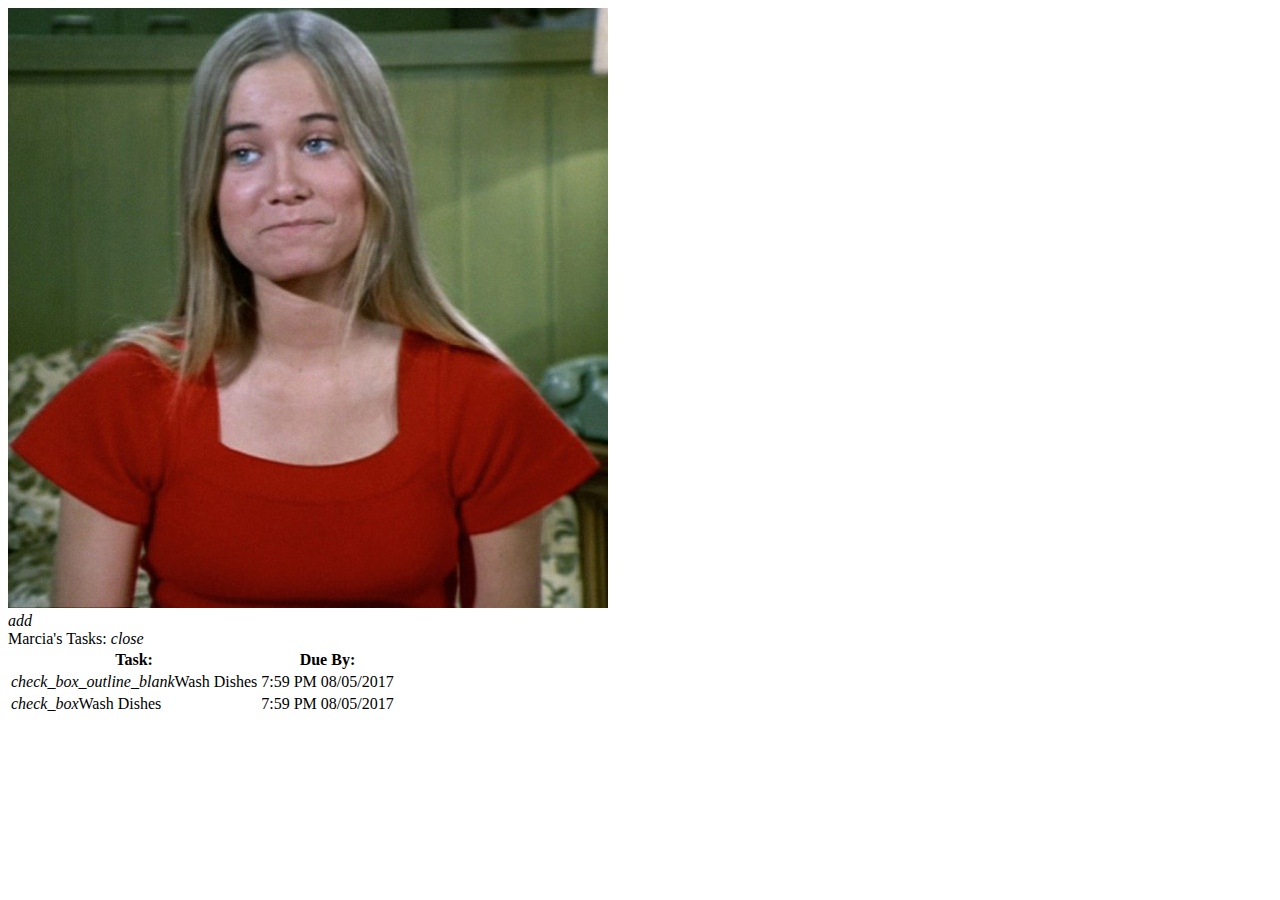
<file: card.html>
<!DOCTYPE html>
<html>
<head>
	<title></title>
</head>
<body>
	<div class="col s12 m6 l4">
		<div class="card">
			<div class="card-image waves-effect waves-block waves-light">
				<img class="activator" src="assets/image/brady_marcia.png">
			</div>
			<div class="card-content">
				<span class="name card-title activator text-darken-4"><i class="material-icons right">add</i></span>
				<!-- <p><a href="#">Project link</a></p> -->
			</div>
			<div class="card-reveal">

				<span class="card-title text-darken-4">Marcia's Tasks: <i class="material-icons right">close</i></span>
				<!-- Table -->
				<table id="marcia" class="table">
					<thead>
						<tr>
							<th class="task"><span>Task:</span></th>
							<th>Due By:</th>
						</tr>
					</thead>

					<tbody>
						<tr>
							<td><i class="good-job-gif material-icons left ">check_box_outline_blank</i>Wash Dishes</td>
							<td class="table-time">7:59 PM 08/05/2017</td>
						</tr>
						<tr>
							<td><i class="good-job-gif material-icons left ">check_box</i>Wash Dishes</td>
							<td class="table-time">7:59 PM 08/05/2017</td>
						</tr>
					</tbody>
				</table>
	        </div>
	    </div>
	</div>
</body>
</html>
</file>
